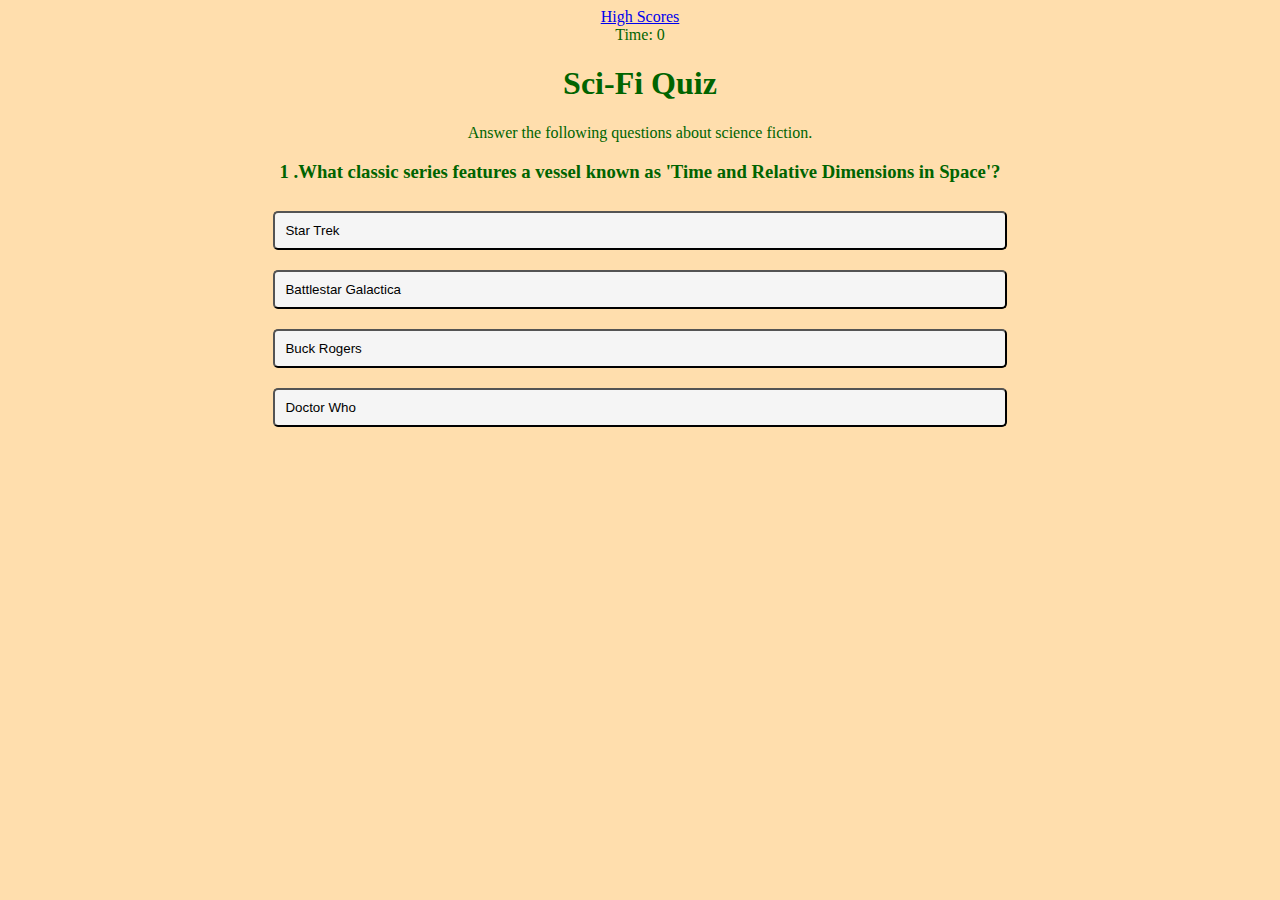
<file: index.html>
<!DOCTYPE html>
<html lang="en">
<head>
    <meta charset="UTF-8">
    <meta name="viewport" content="width=device-width, initial-scale=1.0">
    <title>Sci-Fi Quiz</title>

    <link rel="stylesheet" href="./assets/style.css" />
   </head>

    </body>
        <div class="highscores"><a href ="highscorepage.html">High Scores</a></div>
   
        <div class="app">

            <div class="timer">Time: <span id="timer">0</span>
            <h1>Sci-Fi Quiz</h1>
            <p>Answer the following questions about science fiction.
              </p>
              <div class="quiz">
            <h3 id="question">Question</h3>
                <div id ="answer-buttons">
            <button class="btn">Answer #1</button>       
            <button class="btn">Answer #2</button>
            <button class="btn">Answer #3</button>   
            <button class="btn">Answer #4</button>   
            </div>
        <button class="next-btn" id = "next-btn">Next Question</button>
          </div>
     </div>
     <script src="assets\script.js"></script>
</body>
</html>
</file>
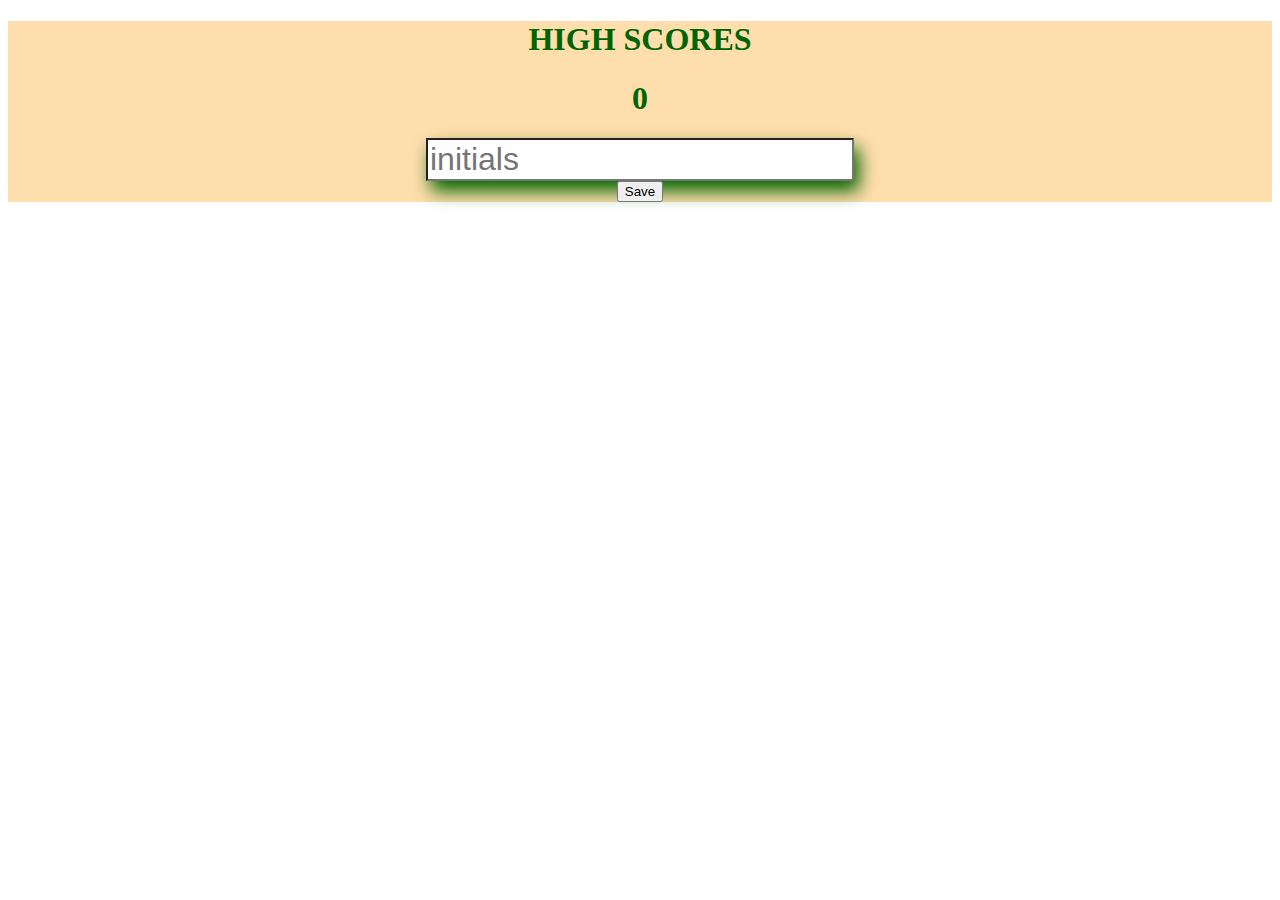
<file: highscorepage.html>
<!DOCTYPE html>
<html lang="en">
<head>
    <meta charset="UTF-8">
    <meta name="viewport" content="width=device-width, initial-scale=1.0">
    <title>High Scores</title>

    <link rel ="stylesheet" href="assets\highscores.css">
</head>


<body>

<div class="container">
    <h1>HIGH SCORES</h1>

    <div id="highscores" class="flex-center flex-column">
            <h1 id="score">0</h1>
        <form>
                <input
                type="text"
                name="initials"
                id="initials"
                placeholder="initials"/>

                <button 
                type="submit" 
                class="btn"
                id="saveScoreBtn"
                onClick="saveHighScore(event)">Save</button>
                
         </form>         
       </div>
   </div>
   <script src="highscores.js"></script>
</body>
</html>
</file>
<file: assets/style.css>
.app{
    flex-direction: column;
}

body {
    font-family: Georgia;
    font-size: 100%;
    color: darkgreen;
    background-color: navajowhite;
    box-sizing: border-box;
    text-align: center;
    flex-direction: column;
} 
    

.quizMain {
    color-scheme: dark;
    color:gray;
    font-size: larger;
    flex-direction: column;
    
}
.btn {
    background-color: whitesmoke;
    color: black;
    width: 58%;
    padding: 10px;
    margin: 10px 0;
    text-align: left;
    border-radius: 5px;
    flex-direction: column;
}
.btn:hover{
    background-color: darkgreen;
    color:whitesmoke;
    
}

.answer-buttons{
    text-align: center;
}

.correct{
    background: greenyellow;
}
.incorrect{
    background: rgb(202, 11, 11);

}
 .next-btn{
    text-align: center;
    border-radius: 5px;
    flex-direction: column;
    padding: 5px;
    margin: 0 auto;
    display:block;

}
</file>
